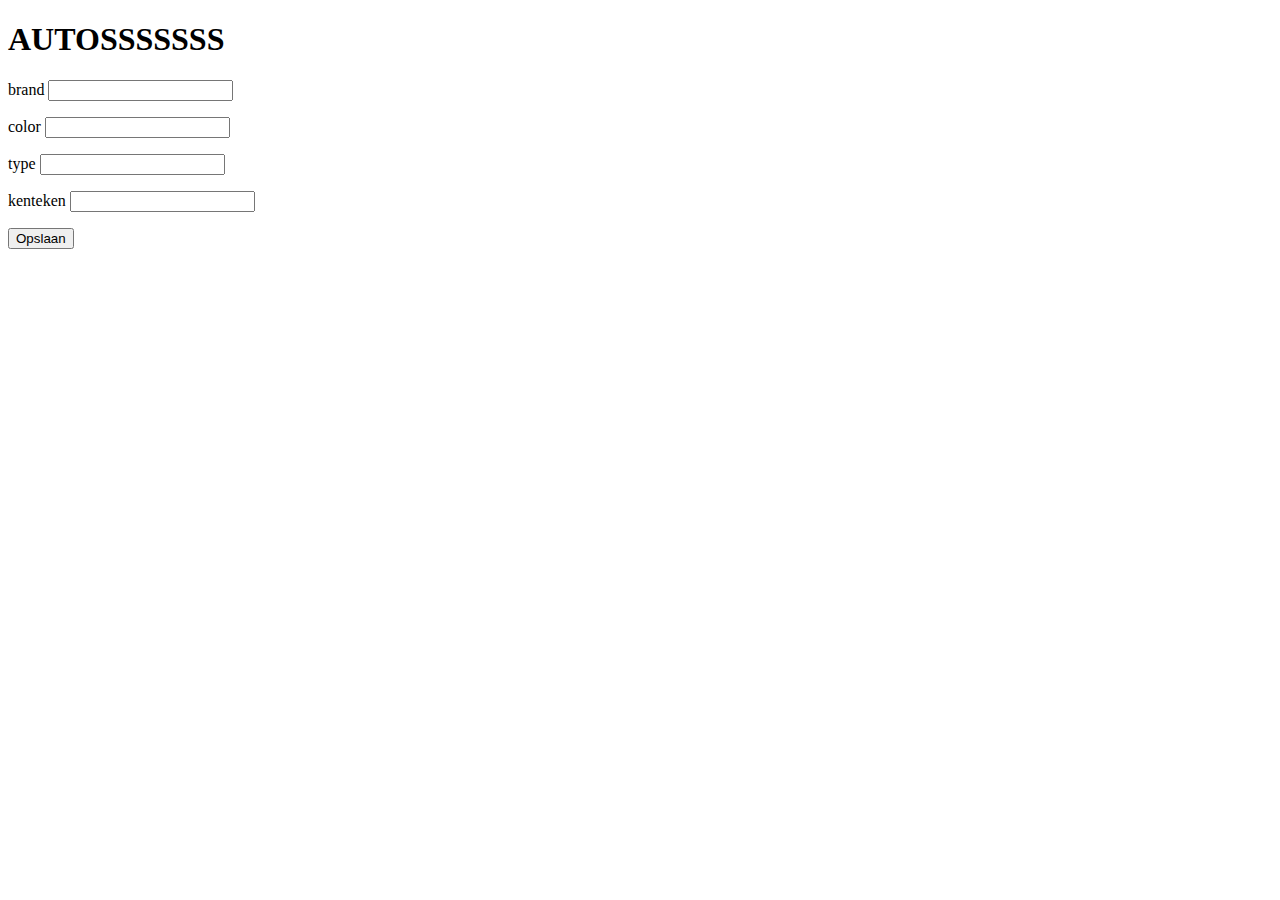
<file: leerroutes/the_basics_of_backend/htdocs/index.html>
<!DOCTYPE html>
<html lang="en">
<head>
    <meta charset="UTF-8">
    <meta http-equiv="X-UA-Compatible" content="IE=edge">
    <meta name="viewport" content="width=device-width, initial-scale=1.0">
    <title>Document</title>
</head>
<body>
    <h1> AUTOSSSSSSS</h1>
    <form action="cars.php" method="get" id="new-car">
        <p>
            <label for="brand">brand</label>
            <input type="text" name="brand" id="brand">
        </p>
        <p>
            <label for="color">color</label>
            <input type="text" name="color" id="color">
        </p>
        <p>
            <label for="type">type</label>
            <input type="text" name="type" id="type">
        </p>
        <p>
            <label for="kenteken">kenteken</label>
            <input type="text" name="kenteken" id="kenteken">
        </p>
        <input type="submit" value="Opslaan">
    </form>
    <script src=""> </script>

    <script>
        form = document.getElementById('new-car');

        function response(event){
            alert(event.response);
        }


        function submitCar(event){
            alert('submit');
            event.preventDefault();
            let FormData = new FormData(this);
            console.dir(FormData)
            let xhr = new XMLHttpRequest();
            xhr.open('get','cars.php');
            xhr.onload = response;
            xhr.send(FormData);

        }
        form.onsubmit = submitCar;
    </script>
</body>
</html>
</file>
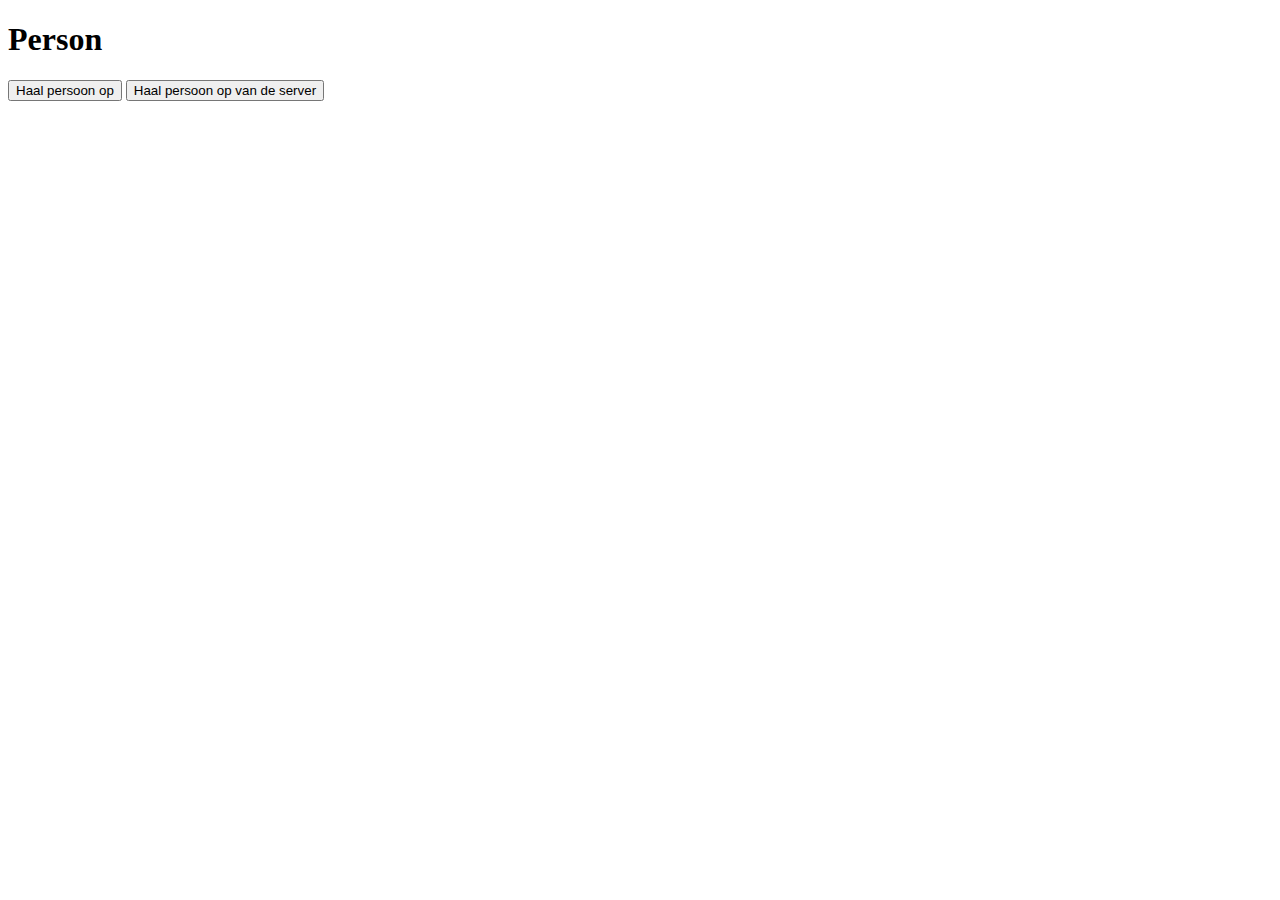
<file: leerroutes/the_basics_of_backend/htdocs/persons/persons.html>
<!DOCTYPE html>
<html lang="en">
<head>
    <meta charset="UTF-8">
    <meta http-equiv="X-UA-Compatible" content="IE=edge">
    <meta name="viewport" content="width=device-width, initial-scale=1.0">
    <title>Document</title>
</head>
<body>
    <h1>Person</h1>
    <div id="person"></div>
    <button id="get-person"> Haal persoon op</button>
    <button id="get-person-serverside"> Haal persoon op van de server</button>


    <script src="persons.js"></script>
    




</body>
</html>
</file>
